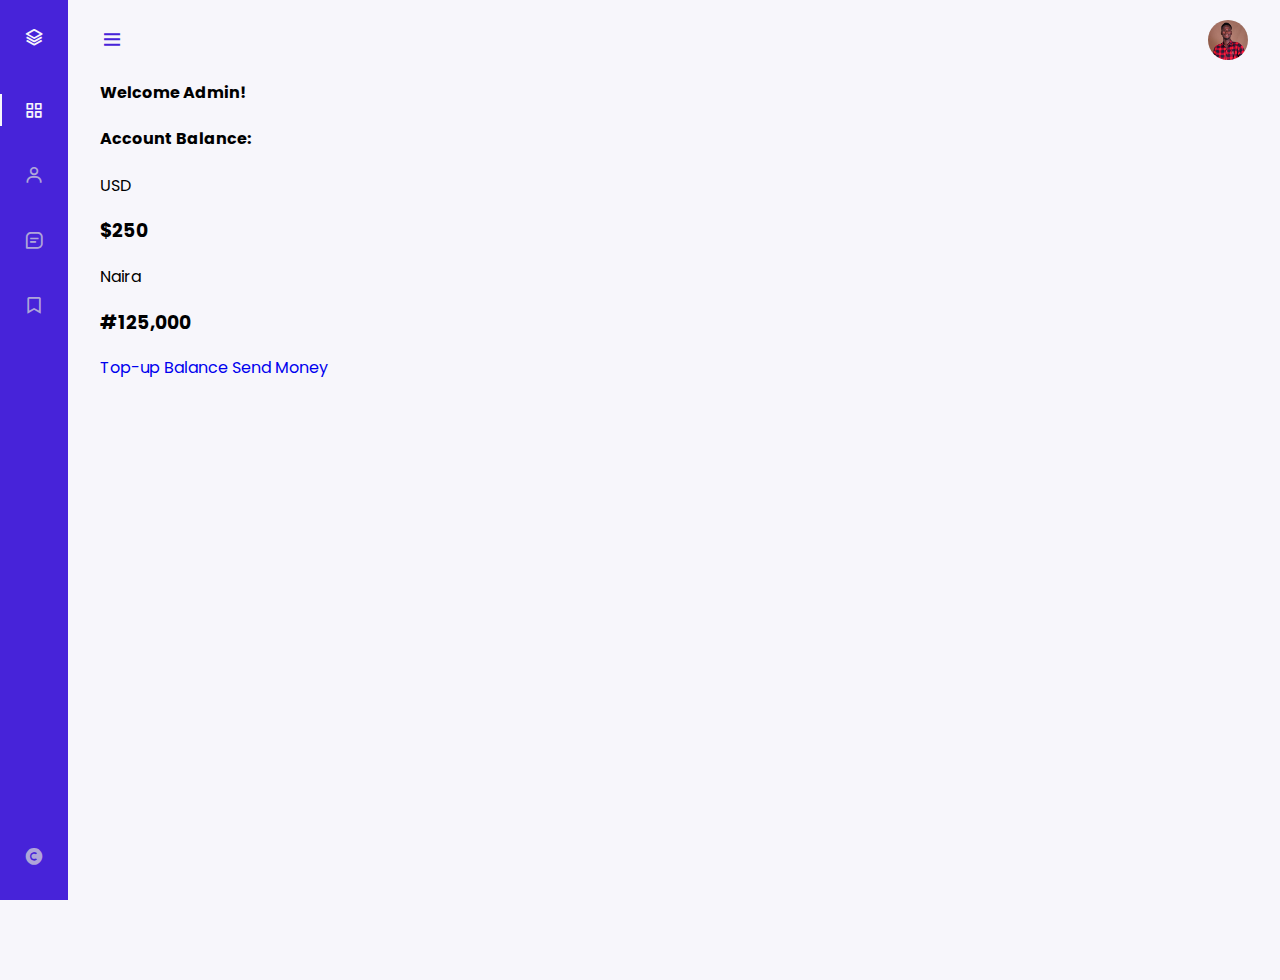
<file: index.html>
<html lang="en">
  <head>
    <!-- Required meta tags -->
    <meta charset="utf-8" />
    <meta name="viewport" content="width=device-width, initial-scale=1" />

    <!-- Bootstrap CSS -->
    <link
      href="https://cdn.jsdelivr.net/npm/bootstrap@5.1.3/dist/css/bootstrap.min.css"
      rel="stylesheet"
      integrity="sha384-1BmE4kWBq78iYhFldvKuhfTAU6auU8tT94WrHftjDbrCEXSU1oBoqyl2QvZ6jIW3"
      crossorigin="anonymous"
    />

    <!-- Bootstrap icons -->
    <link
      rel="stylesheet"
      href="https://cdn.jsdelivr.net/npm/boxicons@latest/css/boxicons.min.css"
    />

    <!-- Custom CSS -->
    <link rel="stylesheet" href="css/style.css" />

    <!-- Page Title -->
    <title>Ed Bank | Home</title>
  </head>

  <body id="body-pd">
    <header class="header" id="header">
      <div class="header_toggle">
        <i class="bx bx-menu" id="header-toggle"></i>
      </div>
      <div class="header_img">
        <img src="images/avatar.JPG" alt="" />
      </div>
    </header>
    <div class="l-navbar" id="nav-bar">
      <nav class="nav">
        <div>
          <a href="index.html" class="nav_logo">
            <i class="bx bx-layer nav_logo-icon"></i>
            <span class="nav_logo-name">Ed Bank</span>
          </a>
          <div class="nav_list">
            <a href="index.html" class="nav_link active">
              <i class="bx bx-grid-alt nav_icon"></i>
              <span class="nav_name">Dashboard</span>
            </a>
            <a href="all-customers.html" class="nav_link">
              <i class="bx bx-user nav_icon"></i>
              <span class="nav_name">All Customers</span>
            </a>
            <a href="transfers.html" class="nav_link">
              <i class="bx bx-message-square-detail nav_icon"></i>
              <span class="nav_name">Send Money</span>
            </a>
            <a href="update-customers.html" class="nav_link">
              <i class="bx bx-bookmark nav_icon"></i>
              <span class="nav_name">Update Customers List</span>
            </a>
          </div>
        </div>
        <a href="#" class="nav_link">
          <i class="bx bxs-copyright nav_icon"></i>
          <span class="nav_name">Eleos 2020</span>
        </a>
      </nav>
    </div>

    <!--Container Main start-->
    <div class="main height-100">
      <h4 class="text-center p-5">Welcome Admin!</h4>

      <!-- Account Balance box -->
      <div class="text-center m-5">
        <h4 class="display-6">Account Balance:</h4>

        <div class="d-sm-flex d-grid gap-sm-4 my-4 justify-content-center">
          <div class="card text-white mb-3" style="width: 18rem">
            <div class="card-header bg-primary">USD</div>
            <div class="card-body">
              <h3 class="card-title text-dark p-3">$250</h3>
            </div>
          </div>

          <div class="card text-white mb-3" style="width: 18rem">
            <div class="card-header bg-primary">Naira</div>
            <div class="card-body">
              <h3 class="card-title text-dark p-3">#125,000</h3>
            </div>
          </div>
        </div>
      </div>

      <!-- Buttons -->
      <div class="text-center gap-3">
        <a href="#" class="btn btn-primary btn-lg text-white">Top-up Balance</a>
        <a href="transfers.html" class="btn btn-primary btn-lg text-white"
          >Send Money</a
        >
      </div>
    </div>
    <!--Container Main end-->

    <!-- Bootstrap Bundle with Popper -->
    <script
      src="https://cdn.jsdelivr.net/npm/bootstrap@5.1.3/dist/js/bootstrap.bundle.min.js"
      integrity="sha384-ka7Sk0Gln4gmtz2MlQnikT1wXgYsOg+OMhuP+IlRH9sENBO0LRn5q+8nbTov4+1p"
      crossorigin="anonymous"
    ></script>

    <!-- Custom JS -->
    <script src="js/script.js"></script>
  </body>
</html>
</file>
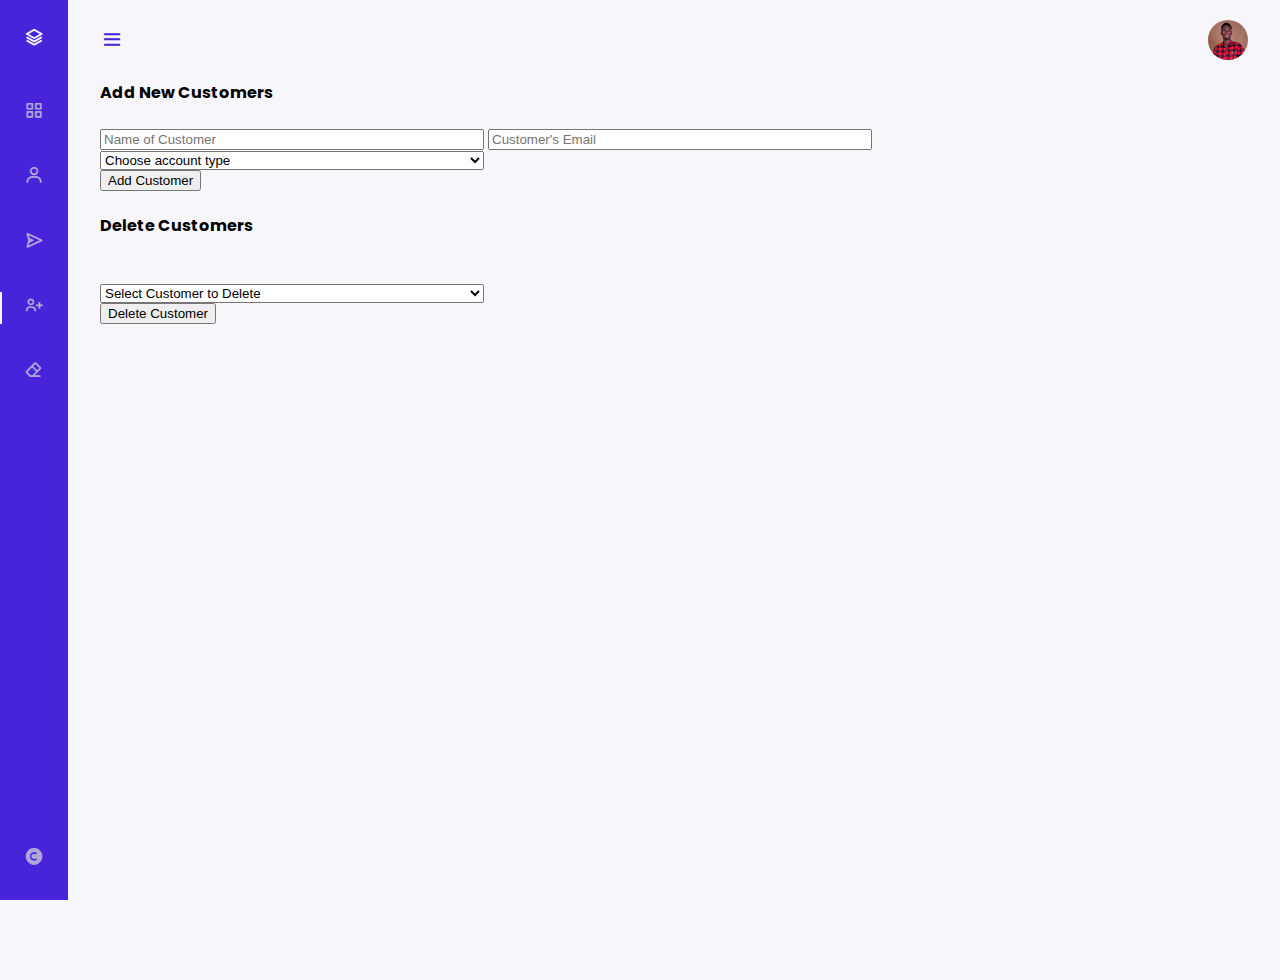
<file: add-customers.html>
<html lang="en">
  <head>
    <!-- Required meta tags -->
    <meta charset="utf-8" />
    <meta name="viewport" content="width=device-width, initial-scale=1" />

    <!-- Bootstrap CSS -->
    <link
      href="https://cdn.jsdelivr.net/npm/bootstrap@5.1.3/dist/css/bootstrap.min.css"
      rel="stylesheet"
      integrity="sha384-1BmE4kWBq78iYhFldvKuhfTAU6auU8tT94WrHftjDbrCEXSU1oBoqyl2QvZ6jIW3"
      crossorigin="anonymous"
    />

    <!-- Bootstrap icons -->
    <link
      rel="stylesheet"
      href="https://cdn.jsdelivr.net/npm/boxicons@latest/css/boxicons.min.css"
    />

    <!-- Custom CSS -->
    <link rel="stylesheet" href="css/style.css" />

    <!-- Page Title -->
    <title>Ed Bank | Add New Customers</title>
  </head>

  <body id="body-pd">
    <header class="header" id="header">
      <div class="header_toggle">
        <i class="bx bx-menu" id="header-toggle"></i>
      </div>
      <div class="header_img">
        <img src="images/avatar.JPG" alt="" />
      </div>
    </header>
    <div class="l-navbar" id="nav-bar">
      <nav class="nav">
        <div>
          <a href="index.html" class="nav_logo">
            <i class="bx bx-layer nav_logo-icon"></i>
            <span class="nav_logo-name">Ed Bank</span>
          </a>
          <div class="nav_list">
            <a href="index.html" class="nav_link">
              <i class="bx bx-grid-alt nav_icon"></i>
              <span class="nav_name">Dashboard</span>
            </a>
            <a href="all-customers.html" class="nav_link">
              <i class="bx bx-user nav_icon"></i>
              <span class="nav_name">All Customers</span>
            </a>
            <a href="transfers.html" class="nav_link">
              <i class="bx bx-send nav_icon"></i>
              <span class="nav_name">Send Money</span>
            </a>
            <a href="add-customers.html" class="nav_link">
              <i class="bx bx-user-plus nav_icon"></i>
              <span class="nav_name active">Add New Customers</span>
            </a>
            <a href="delete-customers.html" class="nav_link">
              <i class="bx bx-eraser nav_icon"></i>
              <span class="nav_name">Delete Customers</span>
            </a>
          </div>
        </div>
        <a href="#" class="nav_link">
          <i class="bx bxs-copyright nav_icon"></i>
          <span class="nav_name">Eleos 2020</span>
        </a>
      </nav>
    </div>

    <!--Container Main start-->
    <div class="height-100">
      <h4 class="pt-2">Add New Customers</h4>

      <!-- Add Customer Form field -->
      <section class="text-center p-5 my-5">
        <div class="form">
          <form action="transfers.html" method="post">
            <input
              class="mb-3"
              type="text"
              name="amount"
              id="amount"
              placeholder="Name of Customer"
            />

            <input
              class="mb-3"
              type="text"
              name="pin"
              id="pin"
              placeholder="Customer's Email"
            />

            <select class="form-select-sm mb-3">
              <option selected>Choose account type</option>
              <option value="1">Saving</option>
              <option value="2">Current</option>
            </select>

            <br />

            <button type="submit" class="btn btn-primary btn-sm">
              Add Customer
            </button>
          </form>
        </div>
      </section>

      <!-- Delete Customers section -->
      <section class="my-5 py-5">
        <h4>Delete Customers</h4>
        <br />

        <form action="transfers.html" method="post" class="text-center">
          <select class="form-select-sm mb-3">
            <option selected>Select Customer to Delete</option>
            <option value="1">1</option>
            <option value="2">2</option>
            <option value="2">3</option>
            <option value="2">4</option>
            <option value="2">5</option>
            <option value="2">6</option>
            <option value="2">7</option>
            <option value="2">8</option>
          </select>

          <br />

          <button type="submit" class="btn btn-primary btn-sm">
            Delete Customer
          </button>
        </form>
      </section>
    </div>
    <!--Container Main end-->

    <!-- Bootstrap Bundle with Popper -->
    <script
      src="https://cdn.jsdelivr.net/npm/bootstrap@5.1.3/dist/js/bootstrap.bundle.min.js"
      integrity="sha384-ka7Sk0Gln4gmtz2MlQnikT1wXgYsOg+OMhuP+IlRH9sENBO0LRn5q+8nbTov4+1p"
      crossorigin="anonymous"
    ></script>

    <!-- Custom JS -->
    <script src="js/script.js"></script>
  </body>
</html>
</file>
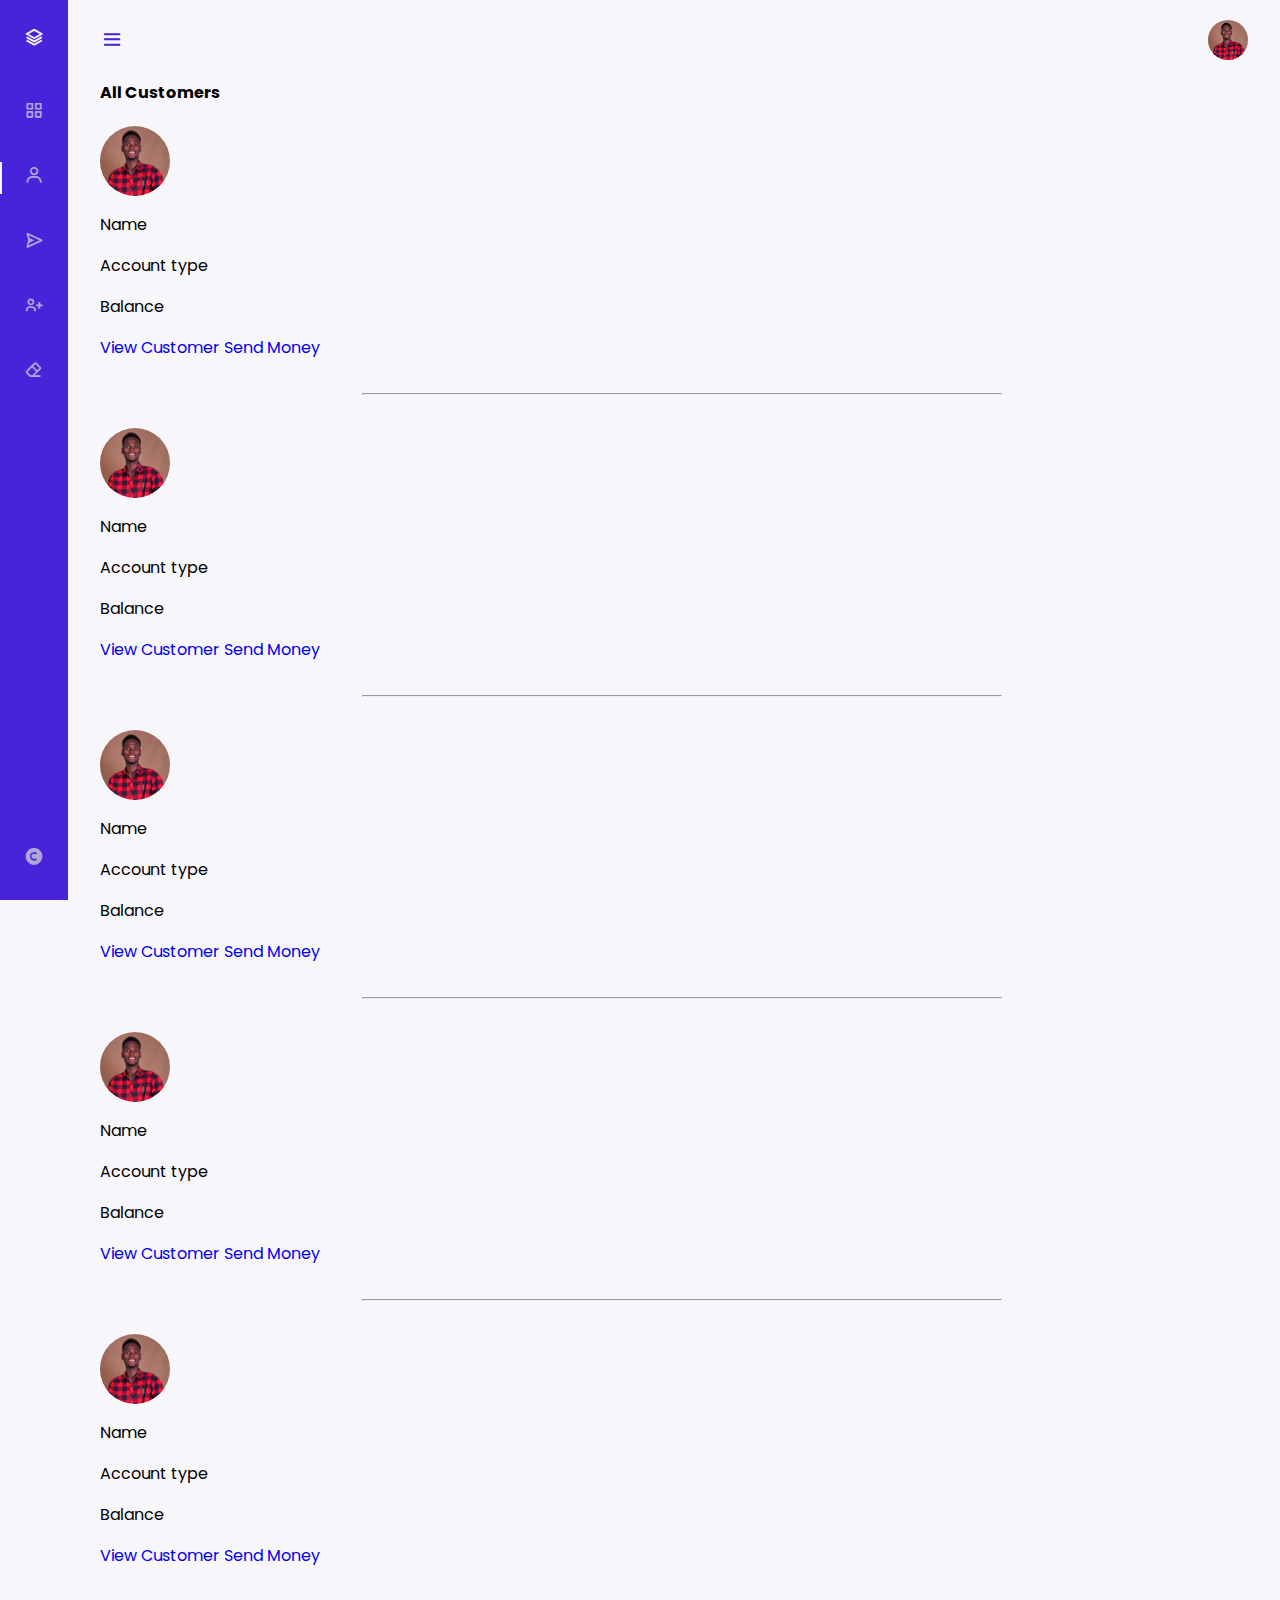
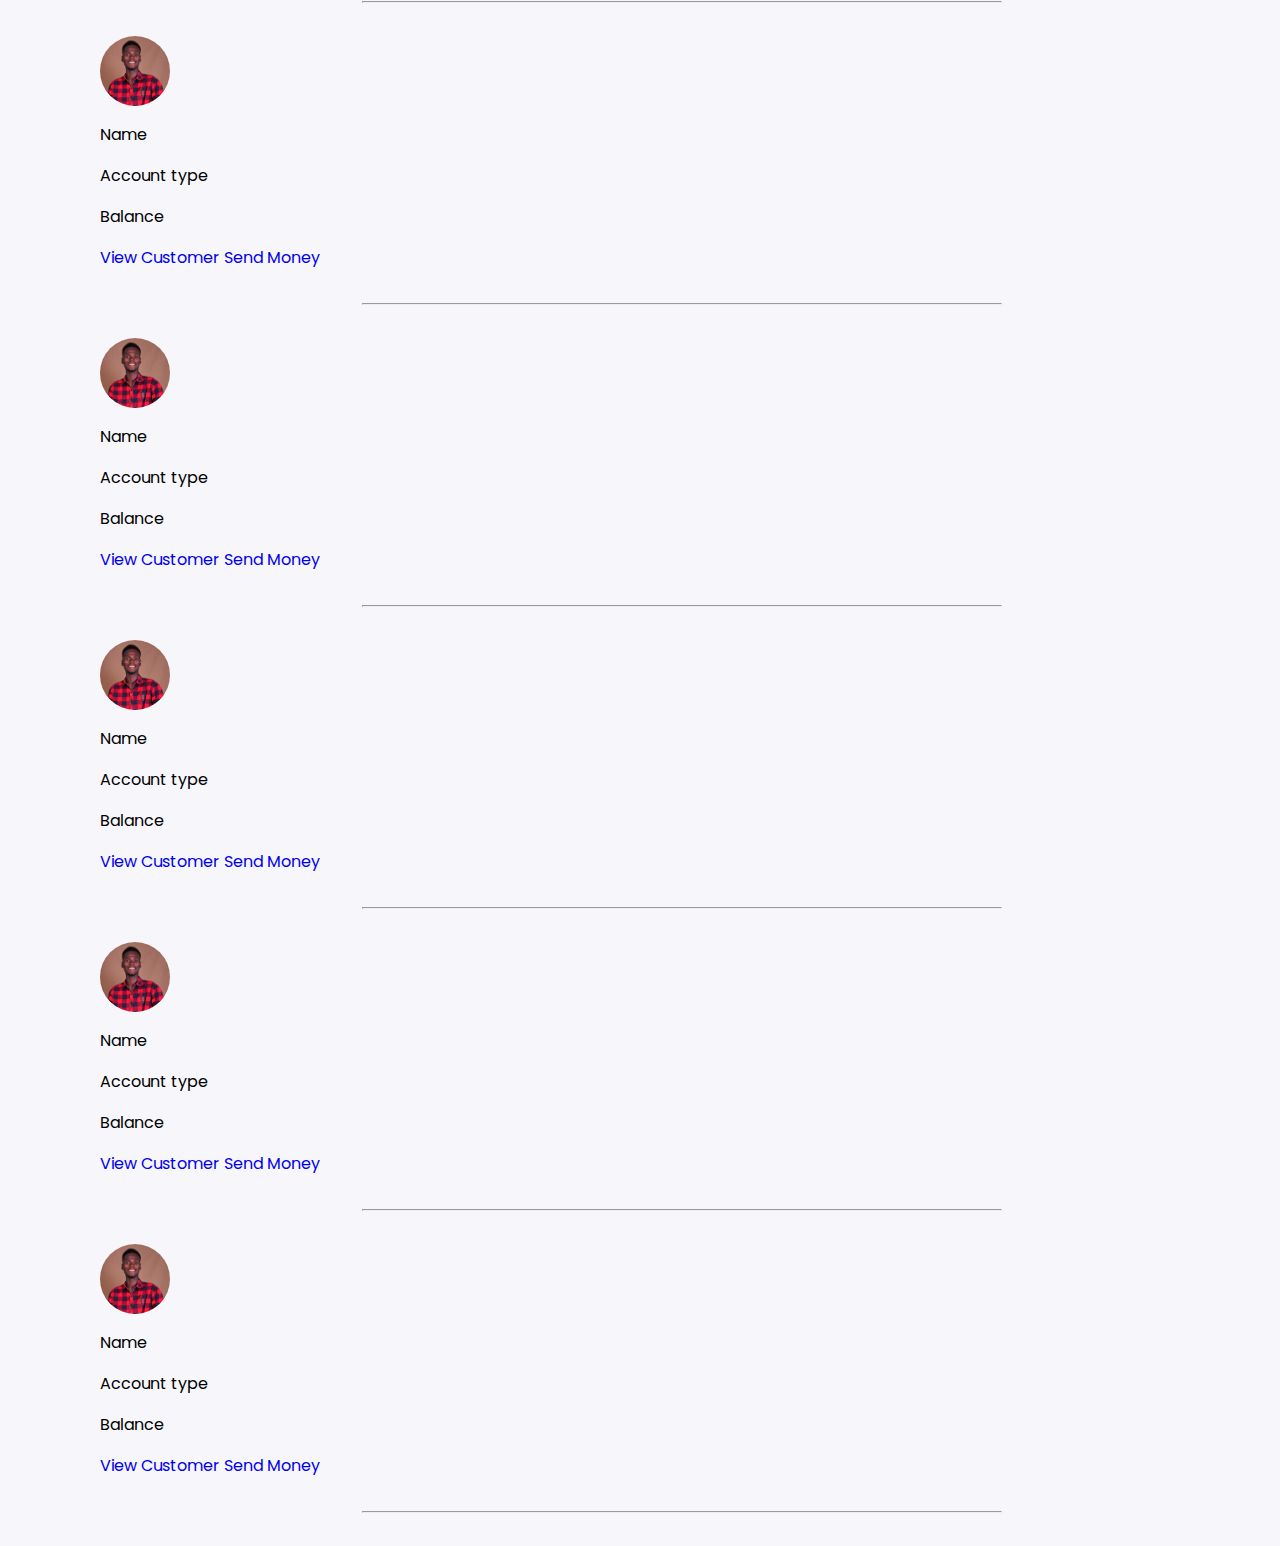
<file: all-customers.html>
<html lang="en">
  <head>
    <!-- Required meta tags -->
    <meta charset="utf-8" />
    <meta name="viewport" content="width=device-width, initial-scale=1" />

    <!-- Bootstrap CSS -->
    <link
      href="https://cdn.jsdelivr.net/npm/bootstrap@5.1.3/dist/css/bootstrap.min.css"
      rel="stylesheet"
      integrity="sha384-1BmE4kWBq78iYhFldvKuhfTAU6auU8tT94WrHftjDbrCEXSU1oBoqyl2QvZ6jIW3"
      crossorigin="anonymous"
    />

    <!-- Bootstrap icons -->
    <link
      rel="stylesheet"
      href="https://cdn.jsdelivr.net/npm/boxicons@latest/css/boxicons.min.css"
    />

    <!-- Custom CSS -->
    <link rel="stylesheet" href="css/style.css" />

    <!-- Page Title -->
    <title>Ed Bank | All Customers</title>
  </head>

  <body id="body-pd">
    <header class="header" id="header">
      <div class="header_toggle">
        <i class="bx bx-menu" id="header-toggle"></i>
      </div>
      <div class="header_img">
        <img src="images/avatar.JPG" alt="" />
      </div>
    </header>
    <div class="l-navbar" id="nav-bar">
      <nav class="nav">
        <div>
          <a href="index.html" class="nav_logo">
            <i class="bx bx-layer nav_logo-icon"></i>
            <span class="nav_logo-name">Ed Bank</span>
          </a>
          <div class="nav_list">
            <a href="index.html" class="nav_link">
              <i class="bx bx-grid-alt nav_icon"></i>
              <span class="nav_name">Dashboard</span>
            </a>
            <a href="all-customers.html" class="nav_link">
              <i class="bx bx-user nav_icon"></i>
              <span class="nav_name active">All Customers</span>
            </a>
            <a href="transfers.html" class="nav_link">
              <i class="bx bx-send nav_icon"></i>
              <span class="nav_name">Send Money</span>
            </a>
            <a href="add-customers.html" class="nav_link">
              <i class="bx bx-user-plus nav_icon"></i>
              <span class="nav_name">Add New Customers</span>
            </a>
            <a href="delete-customers.html" class="nav_link">
              <i class="bx bx-eraser nav_icon"></i>
              <span class="nav_name">Delete Customers</span>
            </a>
          </div>
        </div>
        <a href="#" class="nav_link">
          <i class="bx bxs-copyright nav_icon"></i>
          <span class="nav_name">Eleos 2020</span>
        </a>
      </nav>
    </div>

    <!--Container Main start-->
    <div class="height-100">
      <h4 class="pt-2">All Customers</h4>

      <!-- customers details section-->
      <section class="p-5">
        <!-- First customer -->
        <div class="d-flex">
          <div class="customer_img">
            <img src="images/avatar.JPG" alt="" />
          </div>
          <div class="ms-3">
            <p>Name</p>
            <p>Account type</p>
            <p>Balance</p>
            <div>
              <a href="single-customer.html" class="btn btn-primary btn-sm"
                >View Customer</a
              >
              <a href="#" class="btn btn-primary btn-sm">Send Money</a>
            </div>
          </div>
        </div>
        <br />
        <hr style="width: 50vw" />
        <br />

        <!-- Second customer -->
        <div class="d-flex">
          <div class="customer_img">
            <img src="images/avatar.JPG" alt="" />
          </div>
          <div class="ms-3">
            <p>Name</p>
            <p>Account type</p>
            <p>Balance</p>
            <div>
              <a href="single-customer.html" class="btn btn-primary btn-sm"
                >View Customer</a
              >
              <a href="#" class="btn btn-primary btn-sm">Send Money</a>
            </div>
          </div>
        </div>
        <br />
        <hr style="width: 50vw" />
        <br />

        <!-- Third customer -->
        <div class="d-flex">
          <div class="customer_img">
            <img src="images/avatar.JPG" alt="" />
          </div>
          <div class="ms-3">
            <p>Name</p>
            <p>Account type</p>
            <p>Balance</p>
            <div>
              <a href="single-customer.html" class="btn btn-primary btn-sm"
                >View Customer</a
              >
              <a href="#" class="btn btn-primary btn-sm">Send Money</a>
            </div>
          </div>
        </div>
        <br />
        <hr style="width: 50vw" />
        <br />

        <!-- Fourth customer -->
        <div class="d-flex">
          <div class="customer_img">
            <img src="images/avatar.JPG" alt="" />
          </div>
          <div class="ms-3">
            <p>Name</p>
            <p>Account type</p>
            <p>Balance</p>
            <div>
              <a href="single-customer.html" class="btn btn-primary btn-sm"
                >View Customer</a
              >
              <a href="#" class="btn btn-primary btn-sm">Send Money</a>
            </div>
          </div>
        </div>
        <br />
        <hr style="width: 50vw" />
        <br />

        <!-- Fifth customer -->
        <div class="d-flex">
          <div class="customer_img">
            <img src="images/avatar.JPG" alt="" />
          </div>
          <div class="ms-3">
            <p>Name</p>
            <p>Account type</p>
            <p>Balance</p>
            <div>
              <a href="single-customer.html" class="btn btn-primary btn-sm"
                >View Customer</a
              >
              <a href="transfers.html" class="btn btn-primary btn-sm"
                >Send Money</a
              >
            </div>
          </div>
        </div>
        <br />
        <hr style="width: 50vw" />
        <br />

        <!-- Six customer -->
        <div class="d-flex">
          <div class="customer_img">
            <img src="images/avatar.JPG" alt="" />
          </div>
          <div class="ms-3">
            <p>Name</p>
            <p>Account type</p>
            <p>Balance</p>
            <div>
              <a href="single-customer.html" class="btn btn-primary btn-sm"
                >View Customer</a
              >
              <a href="transfers.html" class="btn btn-primary btn-sm"
                >Send Money</a
              >
            </div>
          </div>
        </div>
        <br />
        <hr style="width: 50vw" />
        <br />

        <!-- Seventh customer -->
        <div class="d-flex">
          <div class="customer_img">
            <img src="images/avatar.JPG" alt="" />
          </div>
          <div class="ms-3">
            <p>Name</p>
            <p>Account type</p>
            <p>Balance</p>
            <div>
              <a href="single-customer.html" class="btn btn-primary btn-sm"
                >View Customer</a
              >
              <a href="transfers.html" class="btn btn-primary btn-sm"
                >Send Money</a
              >
            </div>
          </div>
        </div>
        <br />
        <hr style="width: 50vw" />
        <br />

        <!-- Eighth customer -->
        <div class="d-flex">
          <div class="customer_img">
            <img src="images/avatar.JPG" alt="" />
          </div>
          <div class="ms-3">
            <p>Name</p>
            <p>Account type</p>
            <p>Balance</p>
            <div>
              <a href="single-customer.html" class="btn btn-primary btn-sm"
                >View Customer</a
              >
              <a href="transfers.html" class="btn btn-primary btn-sm"
                >Send Money</a
              >
            </div>
          </div>
        </div>
        <br />
        <hr style="width: 50vw" />
        <br />

        <!-- Nine customer -->
        <div class="d-flex">
          <div class="customer_img">
            <img src="images/avatar.JPG" alt="" />
          </div>
          <div class="ms-3">
            <p>Name</p>
            <p>Account type</p>
            <p>Balance</p>
            <div>
              <a href="single-customer.html" class="btn btn-primary btn-sm"
                >View Customer</a
              >
              <a href="transfers.html" class="btn btn-primary btn-sm"
                >Send Money</a
              >
            </div>
          </div>
        </div>
        <br />
        <hr style="width: 50vw" />
        <br />

        <!-- Tenth customer -->
        <div class="d-flex">
          <div class="customer_img">
            <img src="images/avatar.JPG" alt="" />
          </div>
          <div class="ms-3">
            <p>Name</p>
            <p>Account type</p>
            <p>Balance</p>
            <div>
              <a href="single-customer.html" class="btn btn-primary btn-sm"
                >View Customer</a
              >
              <a href="transfers.html" class="btn btn-primary btn-sm"
                >Send Money</a
              >
            </div>
          </div>
        </div>
        <br />
        <hr style="width: 50vw" />
        <br />
      </section>
    </div>
    <!--Container Main end-->

    <!-- Bootstrap Bundle with Popper -->
    <script
      src="https://cdn.jsdelivr.net/npm/bootstrap@5.1.3/dist/js/bootstrap.bundle.min.js"
      integrity="sha384-ka7Sk0Gln4gmtz2MlQnikT1wXgYsOg+OMhuP+IlRH9sENBO0LRn5q+8nbTov4+1p"
      crossorigin="anonymous"
    ></script>

    <!-- Custom JS -->
    <script src="js/script.js"></script>
  </body>
</html>
</file>
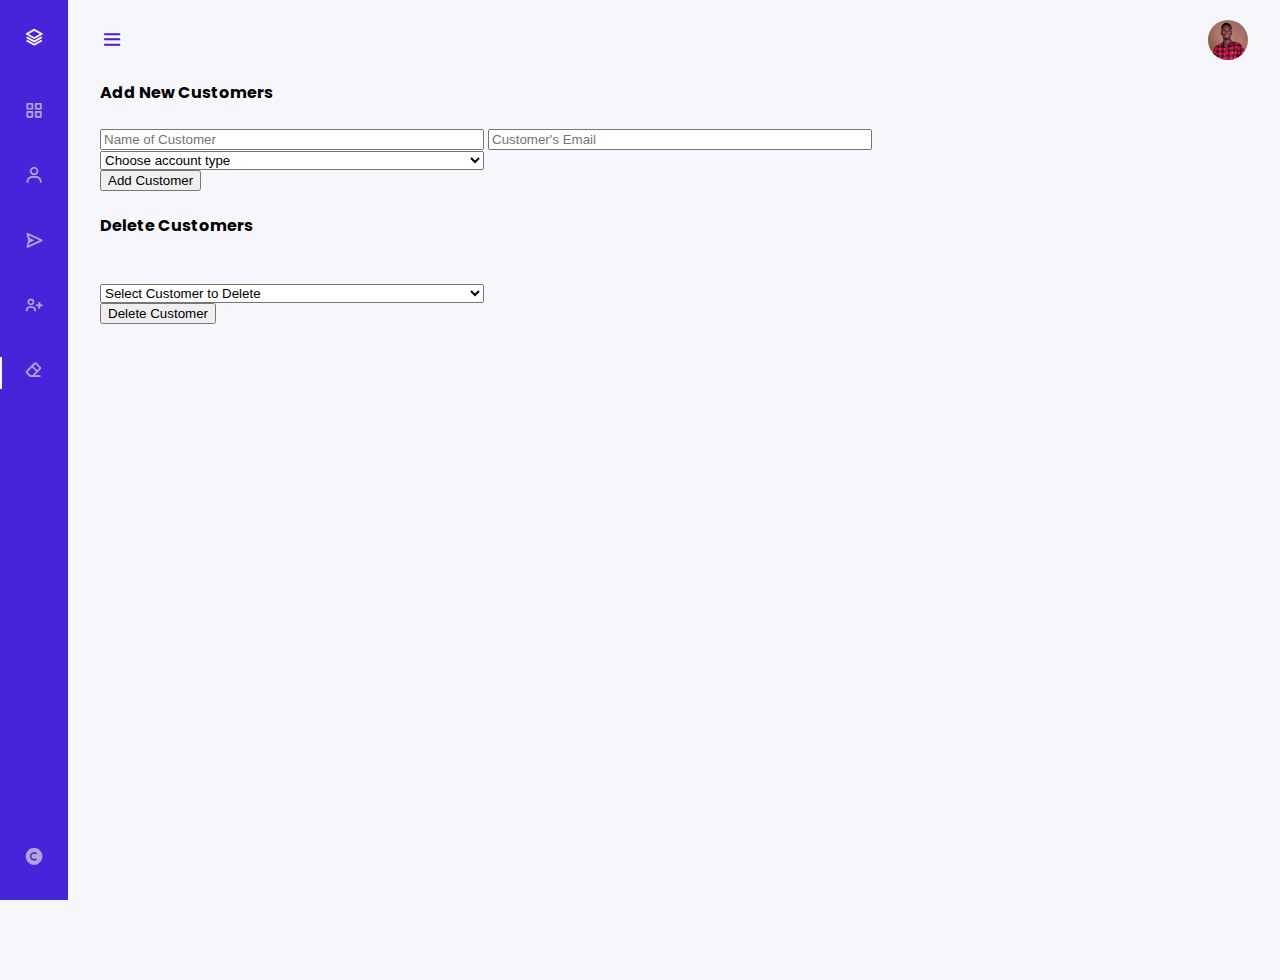
<file: delete-customers.html>
<html lang="en">
  <head>
    <!-- Required meta tags -->
    <meta charset="utf-8" />
    <meta name="viewport" content="width=device-width, initial-scale=1" />

    <!-- Bootstrap CSS -->
    <link
      href="https://cdn.jsdelivr.net/npm/bootstrap@5.1.3/dist/css/bootstrap.min.css"
      rel="stylesheet"
      integrity="sha384-1BmE4kWBq78iYhFldvKuhfTAU6auU8tT94WrHftjDbrCEXSU1oBoqyl2QvZ6jIW3"
      crossorigin="anonymous"
    />

    <!-- Bootstrap icons -->
    <link
      rel="stylesheet"
      href="https://cdn.jsdelivr.net/npm/boxicons@latest/css/boxicons.min.css"
    />

    <!-- Custom CSS -->
    <link rel="stylesheet" href="css/style.css" />

    <!-- Page Title -->
    <title>Ed Bank | Add New Customers</title>
  </head>

  <body id="body-pd">
    <header class="header" id="header">
      <div class="header_toggle">
        <i class="bx bx-menu" id="header-toggle"></i>
      </div>
      <div class="header_img">
        <img src="images/avatar.JPG" alt="" />
      </div>
    </header>
    <div class="l-navbar" id="nav-bar">
      <nav class="nav">
        <div>
          <a href="index.html" class="nav_logo">
            <i class="bx bx-layer nav_logo-icon"></i>
            <span class="nav_logo-name">Ed Bank</span>
          </a>
          <div class="nav_list">
            <a href="index.html" class="nav_link">
              <i class="bx bx-grid-alt nav_icon"></i>
              <span class="nav_name">Dashboard</span>
            </a>
            <a href="all-customers.html" class="nav_link">
              <i class="bx bx-user nav_icon"></i>
              <span class="nav_name">All Customers</span>
            </a>
            <a href="transfers.html" class="nav_link">
              <i class="bx bx-send nav_icon"></i>
              <span class="nav_name">Send Money</span>
            </a>
            <a href="add-customers.html" class="nav_link">
              <i class="bx bx-user-plus nav_icon"></i>
              <span class="nav_name">Add New Customers</span>
            </a>
            <a href="delete-customers.html" class="nav_link">
              <i class="bx bx-eraser nav_icon"></i>
              <span class="nav_name active">Delete Customers</span>
            </a>
          </div>
        </div>
        <a href="#" class="nav_link">
          <i class="bx bxs-copyright nav_icon"></i>
          <span class="nav_name">Eleos 2020</span>
        </a>
      </nav>
    </div>

    <!--Container Main start-->
    <div class="height-100">
      <h4 class="pt-2">Add New Customers</h4>

      <!-- Add Customer Form field -->
      <section class="text-center p-5 my-5">
        <div class="form">
          <form action="transfers.html" method="post">
            <input
              class="mb-3"
              type="text"
              name="amount"
              id="amount"
              placeholder="Name of Customer"
            />

            <input
              class="mb-3"
              type="text"
              name="pin"
              id="pin"
              placeholder="Customer's Email"
            />

            <select class="form-select-sm mb-3">
              <option selected>Choose account type</option>
              <option value="1">Saving</option>
              <option value="2">Current</option>
            </select>

            <br />

            <button type="submit" class="btn btn-primary btn-sm">
              Add Customer
            </button>
          </form>
        </div>
      </section>

      <!-- Delete Customers section -->
      <section class="my-5 py-5">
        <h4>Delete Customers</h4>
        <br />

        <form action="transfers.html" method="post" class="text-center">
          <select class="form-select-sm mb-3">
            <option selected>Select Customer to Delete</option>
            <option value="1">1</option>
            <option value="2">2</option>
            <option value="2">3</option>
            <option value="2">4</option>
            <option value="2">5</option>
            <option value="2">6</option>
            <option value="2">7</option>
            <option value="2">8</option>
          </select>

          <br />

          <button type="submit" class="btn btn-primary btn-sm">
            Delete Customer
          </button>
        </form>
      </section>
    </div>
    <!--Container Main end-->

    <!-- Bootstrap Bundle with Popper -->
    <script
      src="https://cdn.jsdelivr.net/npm/bootstrap@5.1.3/dist/js/bootstrap.bundle.min.js"
      integrity="sha384-ka7Sk0Gln4gmtz2MlQnikT1wXgYsOg+OMhuP+IlRH9sENBO0LRn5q+8nbTov4+1p"
      crossorigin="anonymous"
    ></script>

    <!-- Custom JS -->
    <script src="js/script.js"></script>
  </body>
</html>
</file>
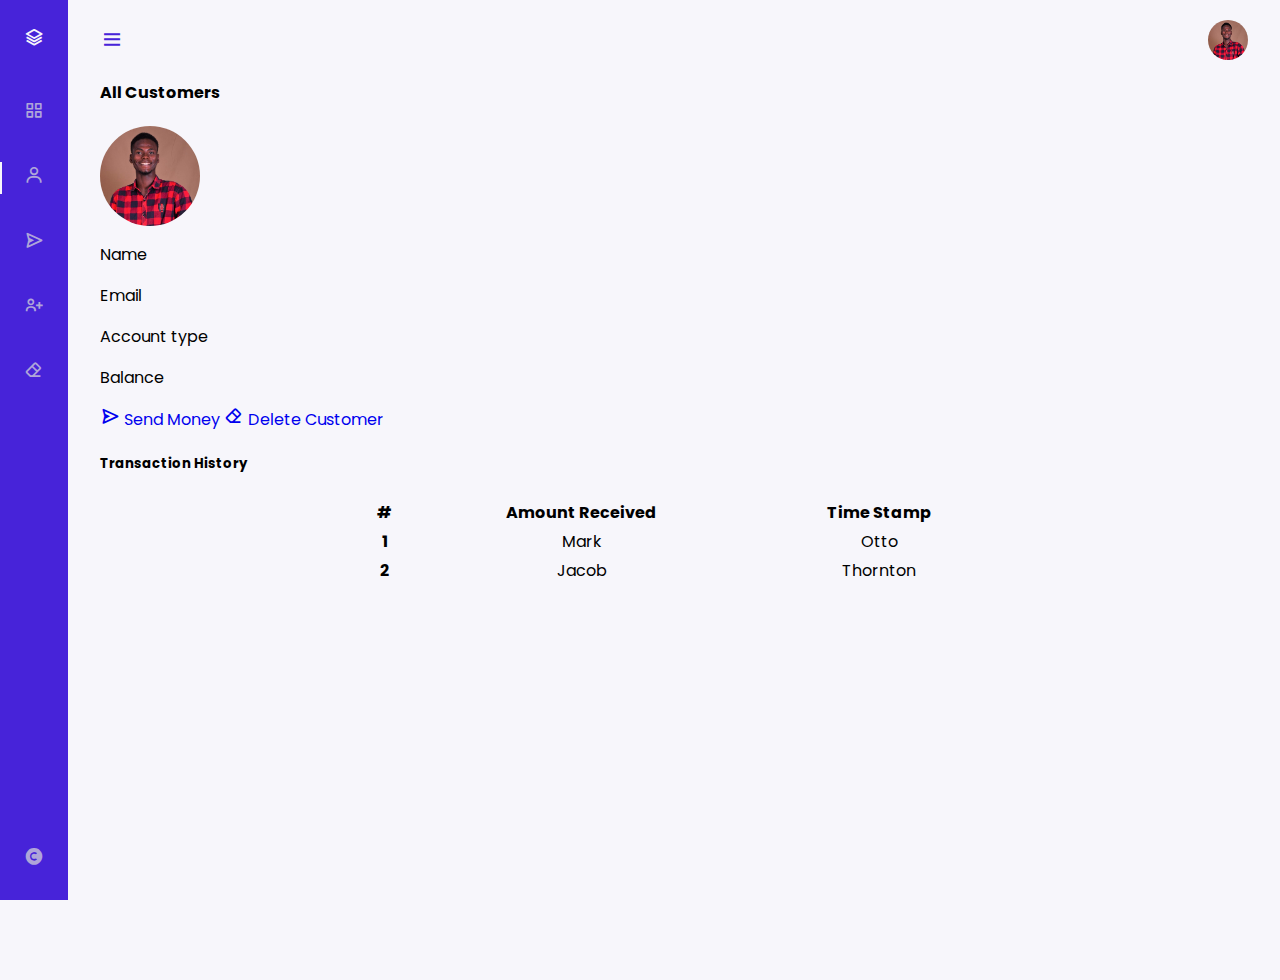
<file: single-customer.html>
<html lang="en">
  <head>
    <!-- Required meta tags -->
    <meta charset="utf-8" />
    <meta name="viewport" content="width=device-width, initial-scale=1" />

    <!-- Bootstrap CSS -->
    <link
      href="https://cdn.jsdelivr.net/npm/bootstrap@5.1.3/dist/css/bootstrap.min.css"
      rel="stylesheet"
      integrity="sha384-1BmE4kWBq78iYhFldvKuhfTAU6auU8tT94WrHftjDbrCEXSU1oBoqyl2QvZ6jIW3"
      crossorigin="anonymous"
    />

    <!-- Bootstrap icons -->
    <link
      rel="stylesheet"
      href="https://cdn.jsdelivr.net/npm/boxicons@latest/css/boxicons.min.css"
    />

    <!-- Custom CSS -->
    <link rel="stylesheet" href="css/style.css" />
    <link rel="stylesheet" href="css/single-customer.css" />

    <!-- Page Title -->
    <title>Ed Bank | All Customers</title>
  </head>

  <body id="body-pd">
    <header class="header" id="header">
      <div class="header_toggle">
        <i class="bx bx-menu" id="header-toggle"></i>
      </div>
      <div class="header_img">
        <img src="images/avatar.JPG" alt="" />
      </div>
    </header>
    <div class="l-navbar" id="nav-bar">
      <nav class="nav">
        <div>
          <a href="index.html" class="nav_logo">
            <i class="bx bx-layer nav_logo-icon"></i>
            <span class="nav_logo-name">Ed Bank</span>
          </a>
          <div class="nav_list">
            <a href="index.html" class="nav_link">
              <i class="bx bx-grid-alt nav_icon"></i>
              <span class="nav_name">Dashboard</span>
            </a>
            <a href="all-customers.html" class="nav_link">
              <i class="bx bx-user nav_icon"></i>
              <span class="nav_name active">All Customers</span>
            </a>
            <a href="transfers.html" class="nav_link">
              <i class="bx bx-send nav_icon"></i>
              <span class="nav_name">Send Money</span>
            </a>
            <a href="add-customers.html" class="nav_link">
              <i class="bx bx-user-plus nav_icon"></i>
              <span class="nav_name">Add New Customers</span>
            </a>
            <a href="delete-customers.html" class="nav_link">
              <i class="bx bx-eraser nav_icon"></i>
              <span class="nav_name">Delete Customers</span>
            </a>
          </div>
        </div>
        <a href="#" class="nav_link">
          <i class="bx bxs-copyright nav_icon"></i>
          <span class="nav_name">Eleos 2020</span>
        </a>
      </nav>
    </div>

    <!--Container Main start-->
    <div class="height-100">
      <h4 class="pt-2">All Customers</h4>

      <!-- customers details section-->
      <section class="my-5 p-5">
        <!-- First customer -->
        <div class="d-gird mb-5 text-center">
          <div class="customer_img m-0 m-auto">
            <img src="images/avatar.JPG" alt="" />
          </div>
          <div class="m-3">
            <p>Name</p>
            <p>Email</p>
            <p>Account type</p>
            <p>Balance</p>
            <div>
              <a href="#" class="btn btn-primary btn-sm"><span><i class="bx bx-send nav_icon"></i></span> Send Money</a>
              <a href="#" class="btn btn-primary btn-sm"><span><i class="bx bx-eraser nav_icon"></i></span> Delete Customer</a>
            </div>
          </div>
        </div>

        <!-- Customer Transaction History -->
        <div class="text-center">
            <h5>Transaction History</h5> 
            <table class="table">
                <thead>
                  <tr>
                    <th scope="col">#</th>
                    <th scope="col">Amount Received</th>
                    <th scope="col">Time Stamp</th>
                  </tr>
                </thead>
                <tbody>
                  <tr>
                    <th scope="row">1</th>
                    <td>Mark</td>
                    <td>Otto</td>
                  </tr>
                  <tr>
                    <th scope="row">2</th>
                    <td>Jacob</td>
                    <td>Thornton</td>
                  </tr>
                </tbody>
              </table>
        </div>
    <!--Container Main end-->

    <!-- Bootstrap Bundle with Popper -->
    <script
      src="https://cdn.jsdelivr.net/npm/bootstrap@5.1.3/dist/js/bootstrap.bundle.min.js"
      integrity="sha384-ka7Sk0Gln4gmtz2MlQnikT1wXgYsOg+OMhuP+IlRH9sENBO0LRn5q+8nbTov4+1p"
      crossorigin="anonymous"
    ></script>

    <!-- Custom JS -->
    <script src="js/script.js"></script>
  </body>
</html>
</file>
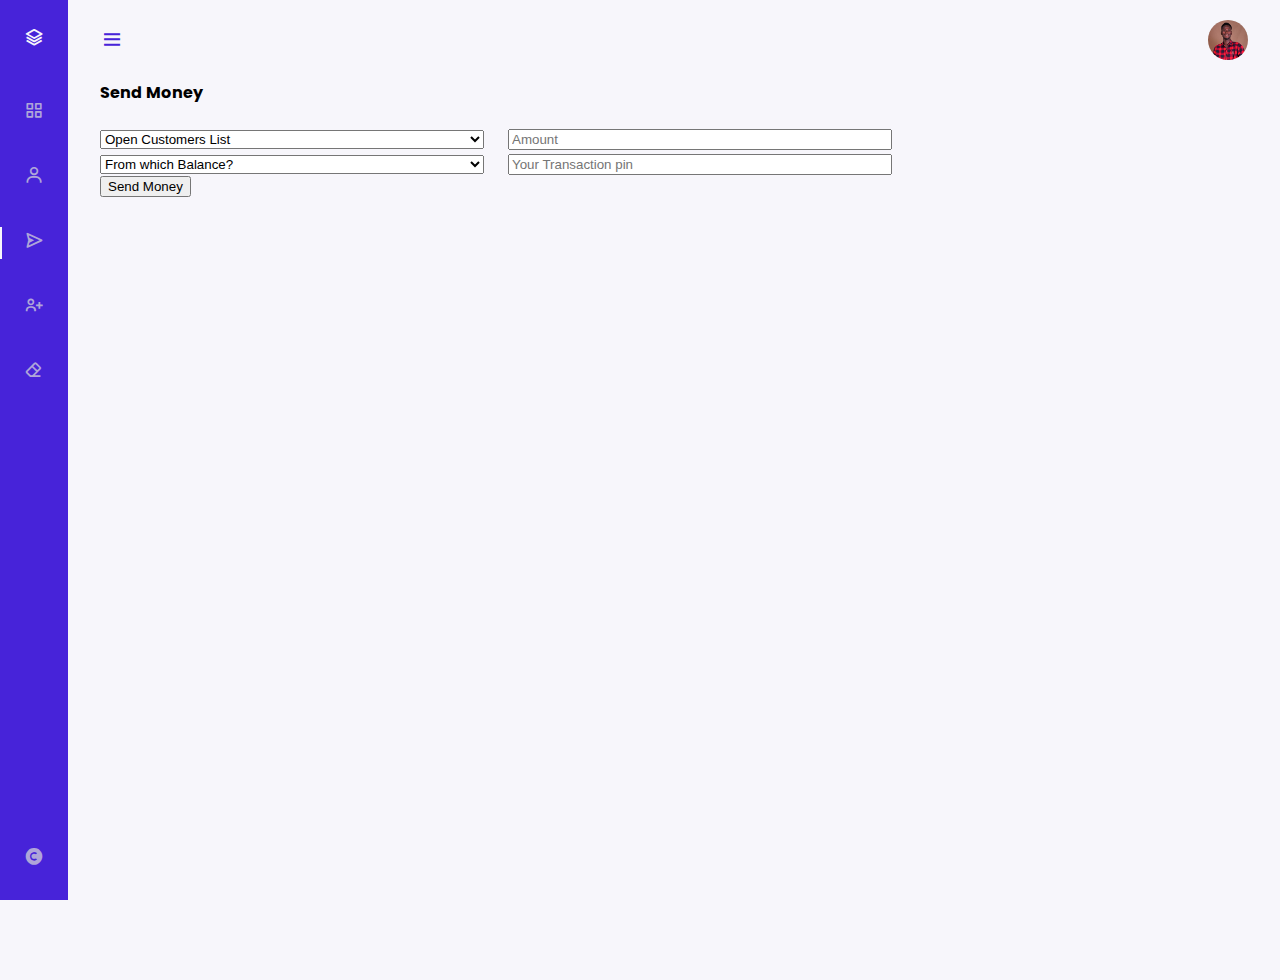
<file: transfers.html>
<html lang="en">
  <head>
    <!-- Required meta tags -->
    <meta charset="utf-8" />
    <meta name="viewport" content="width=device-width, initial-scale=1" />

    <!-- Bootstrap CSS -->
    <link
      href="https://cdn.jsdelivr.net/npm/bootstrap@5.1.3/dist/css/bootstrap.min.css"
      rel="stylesheet"
      integrity="sha384-1BmE4kWBq78iYhFldvKuhfTAU6auU8tT94WrHftjDbrCEXSU1oBoqyl2QvZ6jIW3"
      crossorigin="anonymous"
    />

    <!-- Bootstrap icons -->
    <link
      rel="stylesheet"
      href="https://cdn.jsdelivr.net/npm/boxicons@latest/css/boxicons.min.css"
    />

    <!-- Custom CSS -->
    <link rel="stylesheet" href="css/style.css" />

    <!-- Page Title -->
    <title>Ed Bank | Send Money</title>
  </head>

  <body id="body-pd">
    <header class="header" id="header">
      <div class="header_toggle">
        <i class="bx bx-menu" id="header-toggle"></i>
      </div>
      <div class="header_img">
        <img src="images/avatar.JPG" alt="" />
      </div>
    </header>
    <div class="l-navbar" id="nav-bar">
      <nav class="nav">
        <div>
          <a href="index.html" class="nav_logo">
            <i class="bx bx-layer nav_logo-icon"></i>
            <span class="nav_logo-name">Ed Bank</span>
          </a>
          <div class="nav_list">
            <a href="index.html" class="nav_link">
              <i class="bx bx-grid-alt nav_icon"></i>
              <span class="nav_name">Dashboard</span>
            </a>
            <a href="all-customers.html" class="nav_link">
              <i class="bx bx-user nav_icon"></i>
              <span class="nav_name">All Customers</span>
            </a>
            <a href="transfers.html" class="nav_link">
              <i class="bx bx-send nav_icon"></i>
              <span class="nav_name active">Send Money</span>
            </a>
            <a href="add-customers.html" class="nav_link">
              <i class="bx bx-user-plus nav_icon"></i>
              <span class="nav_name">Add New Customers</span>
            </a>
            <a href="delete-customers.html" class="nav_link">
              <i class="bx bx-eraser nav_icon"></i>
              <span class="nav_name">Delete Customers</span>
            </a>
          </div>
        </div>
        <a href="#" class="nav_link">
          <i class="bx bxs-copyright nav_icon"></i>
          <span class="nav_name">Eleos 2020</span>
        </a>
      </nav>
    </div>

    <!--Container Main start-->
    <div class="height-100">
      <h4 class="pt-2">Send Money</h4>

      <!-- Transfer Money Form field -->
      <section class="text-center p-5 my-5">
        <!-- <span style="font-size: 100px">&#128515;</span> -->
        <div class="form">
          <form action="transfers.html" method="post">
            <select class="form-select-sm mb-3">
              <option selected>Open Customers List</option>
              <option value="1">One</option>
              <option value="2">Two</option>
              <option value="3">Three</option>
            </select>

            <input
              class="mb-3"
              type="number"
              name="amount"
              id="amount"
              placeholder="Amount"
            />

            <select class="form-select-sm mb-3">
              <option selected>From which Balance?</option>
              <option value="1">Naira</option>
              <option value="2">USD</option>
            </select>

            <input
              class="mb-3"
              type="number"
              name="pin"
              id="pin"
              placeholder="Your Transaction pin"
            />

            <br />

            <button type="submit" class="btn btn-primary btn-sm">
              Send Money
            </button>
          </form>
        </div>
      </section>
    </div>
    <!--Container Main end-->

    <!-- Bootstrap Bundle with Popper -->
    <script
      src="https://cdn.jsdelivr.net/npm/bootstrap@5.1.3/dist/js/bootstrap.bundle.min.js"
      integrity="sha384-ka7Sk0Gln4gmtz2MlQnikT1wXgYsOg+OMhuP+IlRH9sENBO0LRn5q+8nbTov4+1p"
      crossorigin="anonymous"
    ></script>

    <!-- Custom JS -->
    <script src="js/script.js"></script>
  </body>
</html>
</file>
<file: css/style.css>
@import url("https://fonts.googleapis.com/css2?family=Poppins:wght@400;600&display=swap");

:root {
  --header-height: 4rem;
  --nav-width: 68px;
  --first-color: #4723d9;
  --first-color-light: #afa5d9;
  --white-color: #f7f6fb;
  --body-font: "Poppins", sans-serif;
  --normal-font-size: 1rem;
  --z-fixed: 100;
}

*,
::before,
::after {
  box-sizing: border-box;
}

body {
  position: relative;
  margin: var(--header-height) 0 0 0;
  padding: 0 1rem;
  font-family: var(--body-font);
  font-size: var(--normal-font-size);
  transition: 0.5s;
  background-color: var(--white-color);
}

a {
  text-decoration: none;
}

.header {
  width: 100%;
  height: var(--header-height);
  position: fixed;
  top: 0;
  left: 0;
  display: flex;
  align-items: center;
  justify-content: space-between;
  padding: 0 1rem;
  background-color: var(--white-color);
  z-index: var(--z-fixed);
  transition: 0.5s;
}

.header_toggle {
  color: var(--first-color);
  font-size: 1.5rem;
  cursor: pointer;
}

.header_img {
  width: 35px;
  height: 35px;
  display: flex;
  justify-content: center;
  border-radius: 50%;
  overflow: hidden;
}

.header_img img {
  width: 40px;
}

.l-navbar {
  position: fixed;
  top: 0;
  left: -30%;
  width: var(--nav-width);
  height: 100vh;
  background-color: var(--first-color);
  padding: 0.5rem 1rem 0 0;
  transition: 0.5s;
  z-index: var(--z-fixed);
}

.nav {
  height: 100%;
  display: flex;
  flex-direction: column;
  justify-content: space-between;
  overflow: hidden;
}

.nav_logo,
.nav_link {
  display: grid;
  grid-template-columns: max-content max-content;
  align-items: center;
  column-gap: 1rem;
  padding: 0.5rem 0 0.5rem 1.5rem;
}

.nav_logo {
  margin-bottom: 2rem;
}

.nav_logo-icon {
  font-size: 1.25rem;
  color: var(--white-color);
}

.nav_logo-name {
  color: var(--white-color);
  font-weight: 700;
}

.nav_link {
  position: relative;
  color: var(--first-color-light);
  margin-bottom: 1.5rem;
  transition: 0.3s;
}

.nav_link:hover {
  color: var(--white-color);
}

.nav_icon {
  font-size: 1.25rem;
}

.show {
  left: 0;
}

.body-pd {
  padding-left: calc(var(--nav-width) + 1rem);
}

.active {
  color: var(--white-color);
}

.active::before {
  content: "";
  position: absolute;
  left: 0;
  width: 2px;
  height: 32px;
  background-color: var(--white-color);
}

.height-100 {
  height: 100vh;
}

/* All Customers Page Styling */
.customer_img {
  width: 70px;
  height: 70px;
  display: flex;
  justify-content: center;
  border-radius: 50%;
  overflow: hidden;
}

.customer_img img {
  width: 80px;
}

/* Transfer Money Page Styling */
select {
  width: 50vw;
}

input {
  width: 50vw;
}

@media screen and (min-width: 768px) {
  body {
    margin: calc(var(--header-height) + 1rem) 0 0 0;
    padding-left: calc(var(--nav-width) + 2rem);
  }

  .header {
    height: calc(var(--header-height) + 1rem);
    padding: 0 2rem 0 calc(var(--nav-width) + 2rem);
  }

  .header_img {
    width: 40px;
    height: 40px;
  }

  .header_img img {
    width: 45px;
  }

  .l-navbar {
    left: 0;
    padding: 1rem 1rem 0 0;
  }

  .show {
    width: calc(var(--nav-width) + 156px);
  }

  .body-pd {
    padding-left: calc(var(--nav-width) + 188px);
  }

  /* Transfer Money Page */
  select {
    width: 30vw;
    margin-right: 20px;
  }

  input {
    width: 30vw;
  }
}
</file>
<file: css/single-customer.css>
.customer_img {
  width: 100px;
  height: 100px;
  display: flex;
  justify-content: center;
  border-radius: 50%;
  overflow: hidden;
}

.customer_img img {
  width: 120px;
}

@media screen and (min-width: 768px) {
  .table {
    width: 50vw;
    margin: 0 auto;
    text-align: center;
  }
}
</file>
